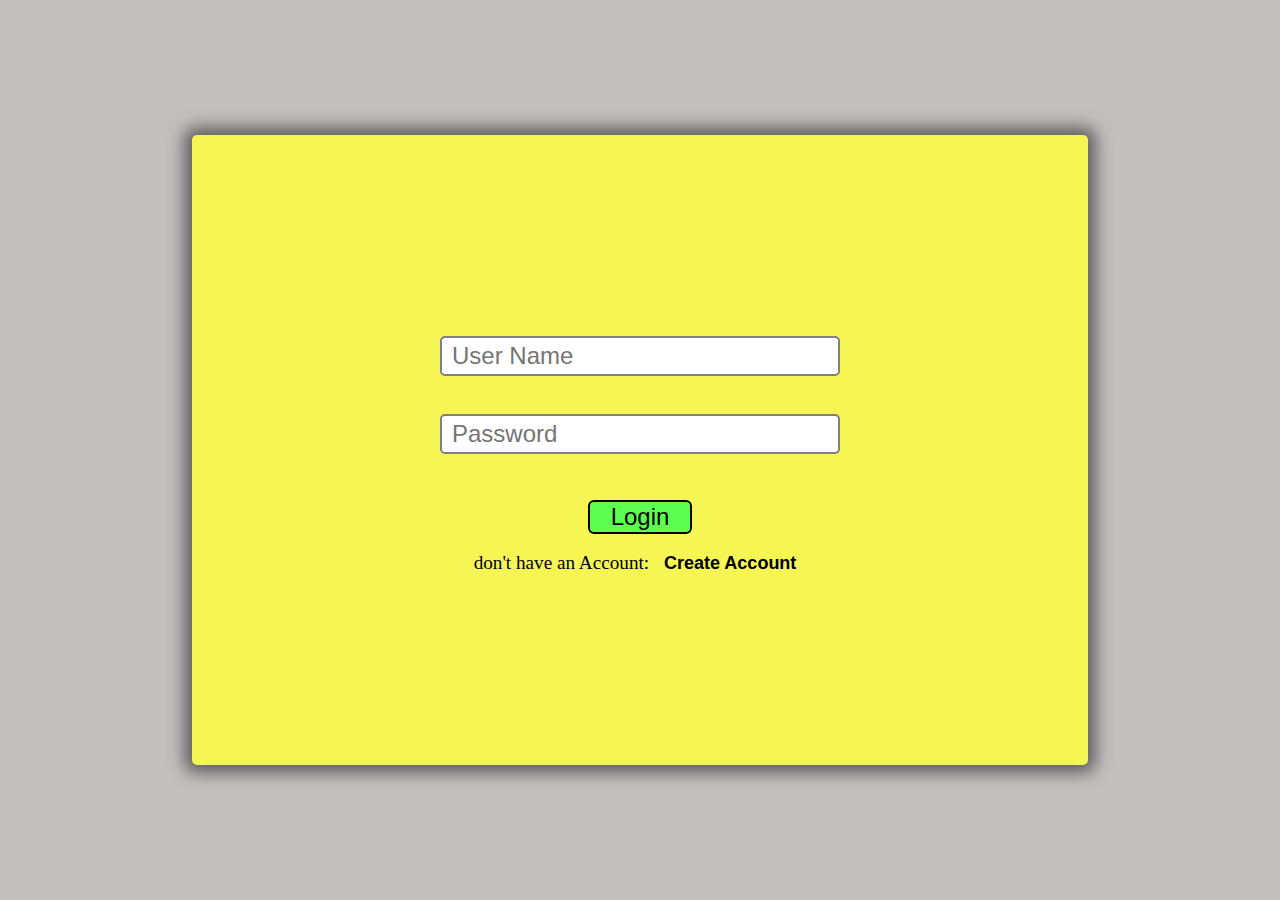
<file: index.html>
<!DOCTYPE html>
<html lang="en">

<head>
    <meta charset="UTF-8">
    <meta http-equiv="X-UA-Compatible" content="IE=edge">
    <meta name="viewport" content="width=device-width, initial-scale=1.0">
    <title>Login Page</title>
    <link rel="stylesheet" href="styles/index.css">
    <style>
        a {
            text-decoration: none;
            font-size: large;
            color: black;
            font-weight: bold;
            font-family: sans-serif;
            padding: 10px;
            margin: 50px 0px;
        }

        a:hover {
            background-color: rgba(0, 0, 255, 0.3);
            border-radius: 5px;
        }
    </style>
</head>

<body>
    <div>
        <form action="main.html" class="app_wrap">
            <input type="text" class="user_name" placeholder="User Name" autocomplete="off" required>
            <br>
            <input type="password" class="password" placeholder="Password" required>
            <br>
            <button id="login" type="submit">Login</button>
            <div class="button">
                don't have an Account: <a href="signUp.html">Create Account</a>
            </div>
        </form>
    </div>

    <script src="javascript/login-main.js"></script>

</body>

</html>
</file>
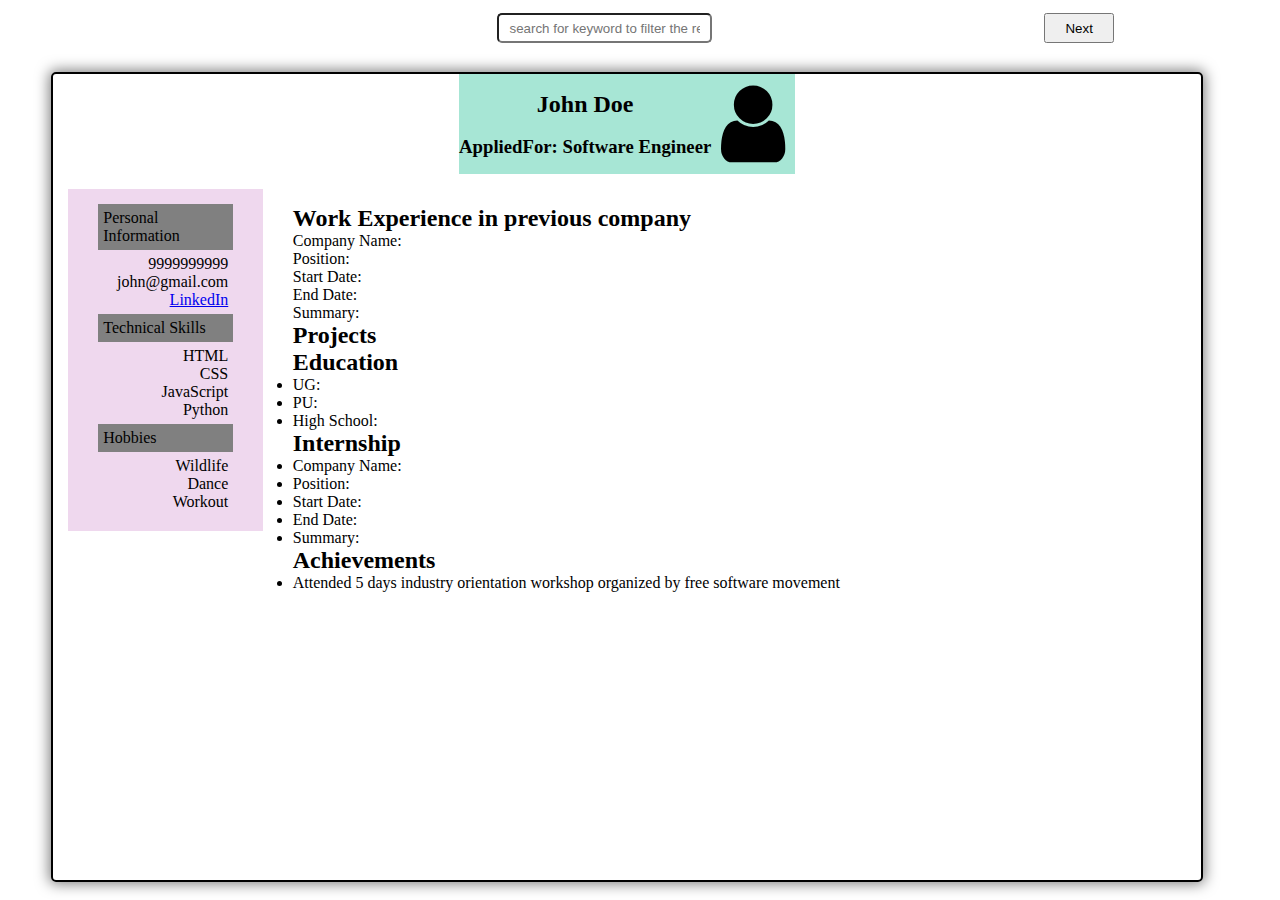
<file: main.html>
<!DOCTYPE html>
<html lang="en">

<head>
    <meta charset="UTF-8">
    <meta http-equiv="X-UA-Compatible" content="IE=edge">
    <meta name="viewport" content="width=device-width, initial-scale=1.0">
    <title>Resume Page</title>
    <link rel="stylesheet" href="assets/font-awesome-4.7.0/css/font-awesome.min.css">
    <link rel="stylesheet" href="styles/main.css">
</head>

<body>
    <div class="app_wrap">
        <header>
            <div class="search">
                <div class="prev">
                    <button id="prev_btn" title="previous">Previous</button>
                </div>

                <input type="text" id="input" placeholder="search for keyword to filter the resume"
                    autocomplete="off" />

                <div class="next">
                    <button id="next_btn" title="next">Next</button>
                </div>
            </div>
        </header>
        <main>
            <div class="main">
                <section class="header">
                    <div class="intro">
                        <h2>Name</h2>
                        <br>
                        <h3>Applied for: JD</h3>
                    </div>
                    <div class="pro_img">
                        <i class="fa fa-user" aria-hidden="true"></i>
                    </div>
                </section>
                <aside class="info">
                    <section>
                        <div class="heading">Personal Information</div>
                        <div class="value">
                            <ul id="personal">
                                <li>9999999999</li>
                                <li>john@gmail.com</li>
                                <li><a href="#">LinkedIn</a></li>
                            </ul>
                        </div>
                    </section>
                    <section>
                        <div class="heading">Technical Skills</div>
                        <div class="value">
                            <ul id="skill">
                                <li>HTML</li>
                                <li>CSS</li>
                                <li>JavaScript</li>
                            </ul>
                        </div>
                    </section>
                    <section>
                        <div class="heading">Hobbies</div>
                        <div class="value">
                            <ul id="hobbies">
                                <li>Wildlife</li>
                                <li>Dance</li>
                                <li>Workout</li>
                            </ul>
                        </div>
                    </section>
                </aside>
                <section class="content">
                    <h2>Work Experience in previous company</h2>
                    <div class="company-details">
                        <div class="company-name-div">
                            <p class="company-name-header" id="company-name-p">
                                <span class="company-name-span" id="company-name-span">Company Name: </span>
                            </p>
                        </div>
                        <div class="position-div">
                            <p class="position-header" id="position-p">
                                <span class="position-span" id="position-span">Position: </span>
                            </p>
                        </div>
                        <div class="start-date-div">
                            <p class="start-date-header" id="start-date-p">
                                <span class="start-date-span" id="start-date-span">Start Date:</span>
                            </p>
                        </div>
                        <div class="end-date-div">
                            <p class="end-date-header" id="end-date-p">
                                <span class="end-date-span" id="end-date-span">End Date:</span>
                            </p>
                        </div>
                        <div class="summary-div">
                            <p class="summary-header" id="summary-p">
                                <span class="summary-span" id="summary-span">Summary:</span>
                            </p>
                        </div>
                    </div>

                    <div class="projects" id="projects-div">
                        <h2>Projects</h2>
                        <div class="project-details">
                            <p class="project-p" id="project-p">
                                <span id="project-span"></span>
                            </p>
                        </div>
                    </div>
                    <div class="education" id="education-div">
                        <h2>Education</h2>
                        <div class="education-details">
                            <ul class="education-details-ul">
                                <li class="ug-details">
                                    <p class="ug-heading" id="ug-p">
                                        <span class="education-span">UG:</span>
                                    </p>
                                </li>
                                <li class="pu-details">
                                    <p class="pu-heading" id="pu-p">
                                        <span class="education-span">PU:</span>
                                    </p>
                                </li>
                                <li class="high-school-details">
                                    <p class="hs-heading" id="hs-p">
                                        <span class="education-span">High School:</span>
                                    </p>
                                </li>
                            </ul>
                        </div>
                    </div>
                    <div class="internship" id="internship-div">
                        <h2>Internship</h2>
                        <div class="internship-details-div">
                            <ul class="internship-details-ul">
                                <li class="company-name-li">
                                    <p class="company-name-header" id="int-company-name-p">
                                        <span class="company-name-span" id="int-company-name-span">Company Name:</span>
                                    </p>
                                </li>
                                <li class="position-li">
                                    <p class="position-header" id="int-position-p">
                                        <span class="position-span" id="int-position-span">Position:</span>
                                    </p>
                                </li>
                                <li class="start-date-li">
                                    <p class="start-date-header" id="int-start-date-p">
                                        <span class="start-date-span" id="int-start-date-span">Start Date:</span>
                                    </p>
                                </li>
                                <li class="end-date-li">
                                    <p class="end-date-header" id="int-end-date-p">
                                        <span class="end-date-span" id="int-end-date-span">End Date:</span>
                                    </p>
                                </li>
                                <li class="summary-li">
                                    <p class="summary-header" id="int-summary-p">
                                        <span class="summary-span" id="int-summary-span">Summary:</span>
                                    </p>
                                </li>
                            </ul>
                        </div>
                    </div>
                    <div class="Achievements">
                        <h2>Achievements</h2>
                        <div id="achievements">
                            <ul class="achievements" id="achievements"></ul>
                        </div>

                    </div>

                </section>
            </div>
    </div>
    </main>
    <script src="javascript/Data.js"></script>
    <script src="javascript/main.js"></script>
</body>

</html>
</file>
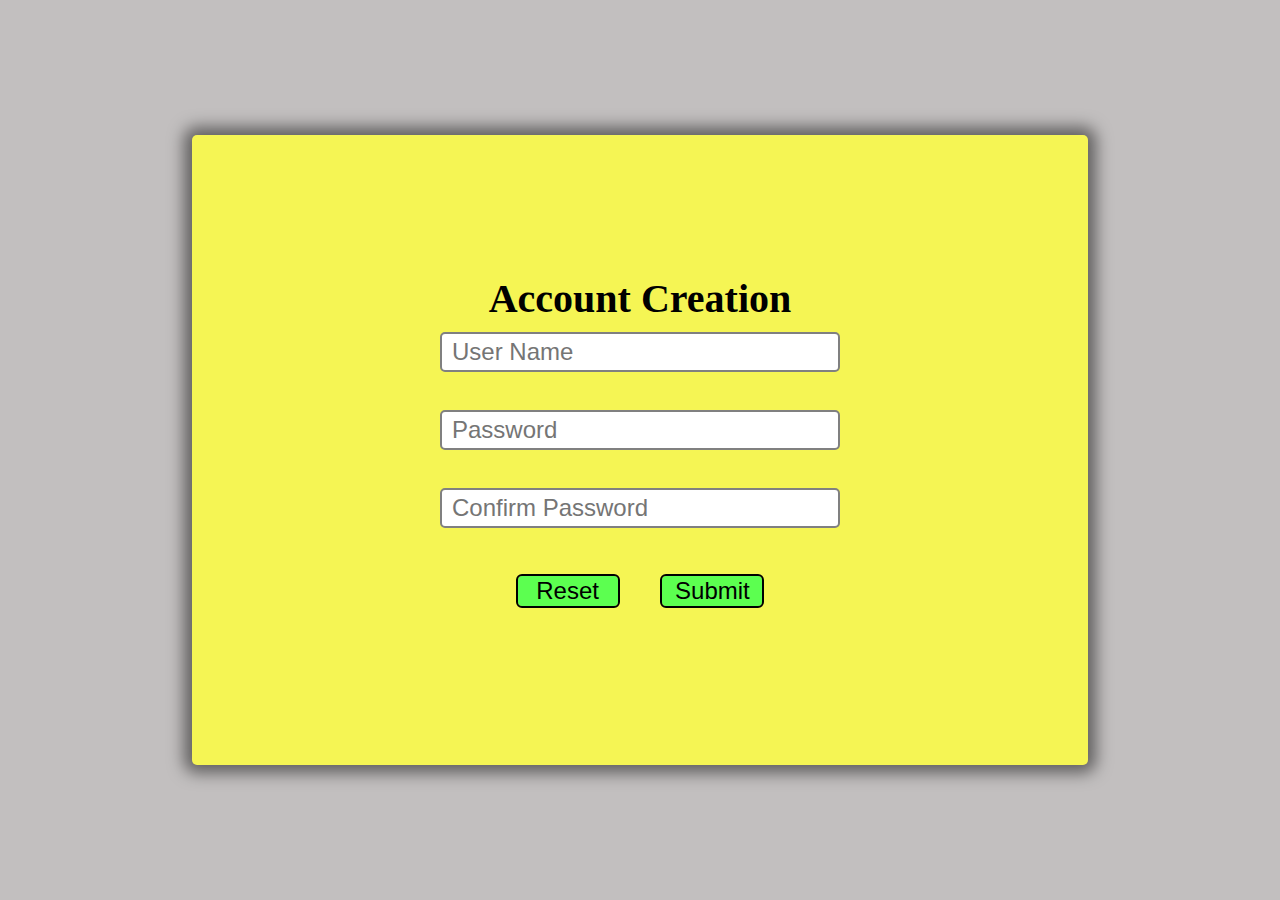
<file: signUp.html>
<!DOCTYPE html>
<html lang="en">

<head>
    <meta charset="UTF-8">
    <meta http-equiv="X-UA-Compatible" content="IE=edge">
    <meta name="viewport" content="width=device-width, initial-scale=1.0">
    <title>Account Sign Up</title>
    <link rel="stylesheet" href="styles/index.css">
    <style>
        h1 {
            font-size: 2.5em;
            text-align: center;
        }

        .button {
            display: inline-block;
        }
    </style>
</head>

<body>
    <div>
        <form action="success page.html" class="app_wrap">
            <h1>Account Creation </h1>
            <input type="text" id="user_name" placeholder="User Name" autocomplete="off" required />
            <br>
            <input type="password" id="password" placeholder="Password" required />
            <br>
            <input type="password" id="confirm_password" placeholder="Confirm Password" required />
            <br>
            <div class="button">
                <button type="reset" value="Reset">Reset</button>
                <button class="submit" type="Submit" value="Submit">Submit</button>
            </div>
        </form>

    </div>

    <script src="javascript/signUp.js"></script>

</body>

</html>
</file>
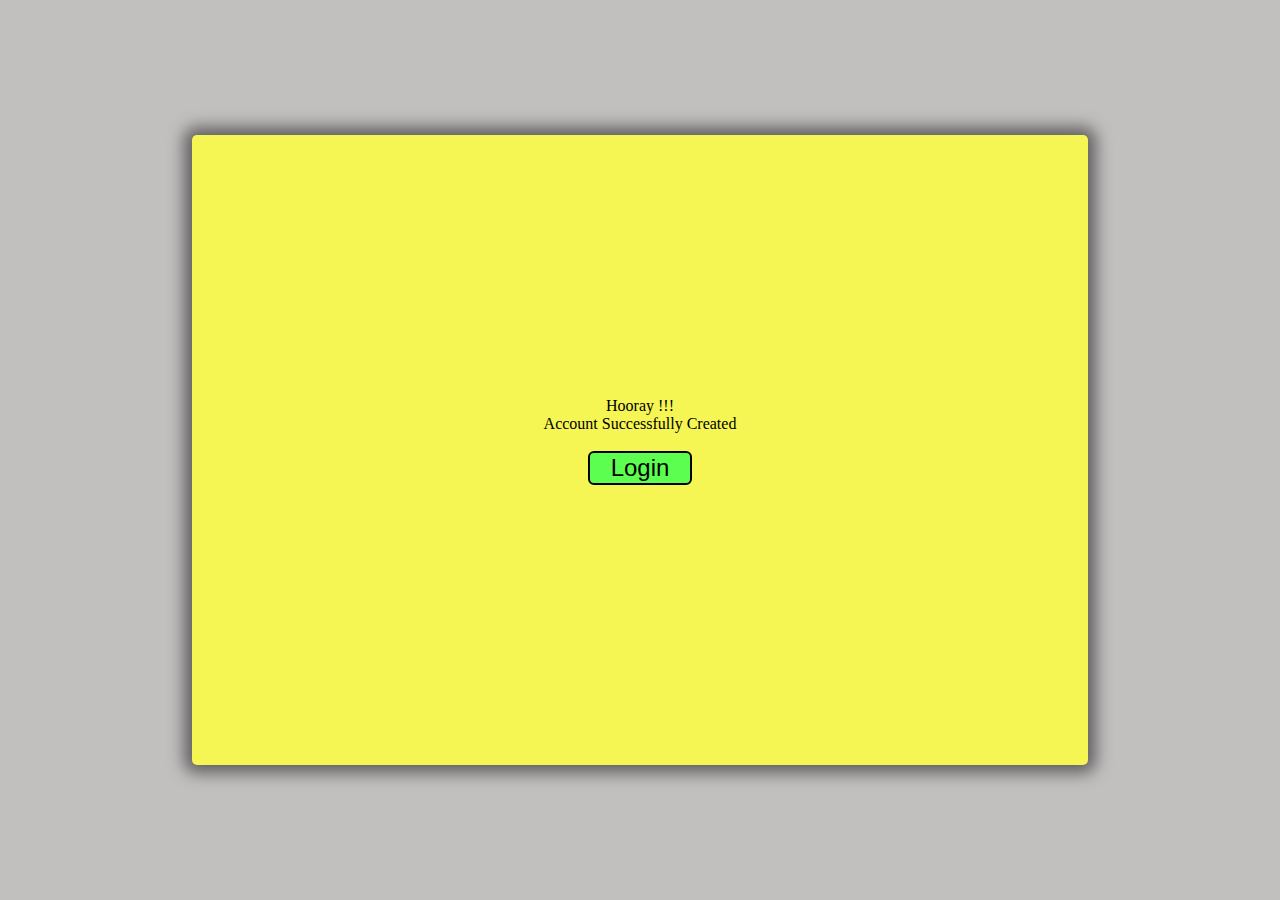
<file: success page.html>
<!DOCTYPE html>
<html lang="en">

<head>
    <meta charset="UTF-8">
    <meta http-equiv="X-UA-Compatible" content="IE=edge">
    <meta name="viewport" content="width=device-width, initial-scale=1.0">
    <title>Info</title>
    <link rel="stylesheet" href="styles/index.css">
    <style>
        .app-wrap p {
            font-size: xx-large;
        }
    </style>
</head>

<body>
    <div class="app_wrap">
        <p>Hooray !!!</p>
        <p>Account Successfully Created</p>
        <a href="index.html"><button type="submit">Login</button></a>
    </div>
</body>

</html>
</file>
<file: styles/index.css>
* {
    padding: 0px;
    margin: 0px;
    box-sizing: border-box;
}

body {
    background-color: rgb(194, 191, 191);
}

.app_wrap {
    display: flex;
    flex-direction: column;
    justify-content: center;
    align-items: center;
    position: absolute;
    border: none;
    padding: 10px;
    left: 15%;
    top: 15%;
    border-radius: 5px;
    background-color: rgb(245, 245, 84);
    box-shadow: 0px 0px 16px 8px rgb(0, 0, 0, 50%);
    border-radius: 5px;
    width: 100%;
    height: 100%;
    min-width: 360px;
    max-width: 70vw;
    max-height: 70vh;
}


input {
    background-color: white;
    color: black;
    width: 400px;
    max-width: 70%;
    height: 40px;
    padding: 10px;
    font-size: 1.5em;
    font-family: Verdana, Geneva, Tahoma, sans-serif;
    margin: 10px;
    border: 2px solid gray;
    border-radius: 5px;
}

input:focus {
    background-color: rgba(255, 255, 255, 0.6);
}

button {
    width: 100px;
    height: 30px;
    margin: 20px;
    outline: 2px solid black;
    border-radius: 4px;
    background-color: rgb(92, 255, 80);
    border: none;
    font-size: x-large;
    cursor: pointer;
}

.button {
    font-size: 1.2em;
}
</file>
<file: styles/main.css>
* {
    margin: 0;
    padding: 0;
    box-sizing: border-box;
}

.fa {
    font-size: 90px;
    padding: 10px;
}

#jd{
    color: red;
}

.search {
    display: flex;
    flex-direction: row;
    justify-content: space-around;
    margin-top: 13px;
    min-width: 355px;
}

.search input {
    width: 215px;
    border-radius: 5px;
    padding: 0px 10px;
}

.search .prev button,
.search .next button {
    width: 70px;
    height: 30px;
}

.main {
    width: 100%;
    height: 100%;
    min-width: 355px;
    max-width: 90vw;
    max-height: 90vh;
    overflow-y: auto;
    justify-items: center;
    border: 2px solid black;
    border-radius: 5px;
    position: absolute;
    left: 4%;
    top: 8%;
    box-shadow: 0px 0px 14px 2px rgb(0, 0, 0, 50%);
}

.header {
    display: flex;
    background: #a7e6d5;
    justify-content: space-evenly;
    height: 100px;
    align-items: center;
}

.header .pro_img {
    display: inline-block;
}

.header .intro {
    display: flex;
    flex-direction: column;
    width: 80%;
    flex-wrap: wrap;
    justify-content: center;
    align-items: center;
}

.info{
    width: 17%;
    padding: 15px;
    background-color: rgb(239 216 238);
    margin: 15px;
    display: inline-block;
    justify-items: center;
    position: absolute;
}

.heading{
    width: 135px;
    background-color: grey;
    word-wrap: normal;
    padding: 5px;
}

.value{
    width: 135px;
    text-align: right;
    padding: 5px;
    
}

.value ul{
    list-style-type: none;
}

.content{
    width: 75%;
    padding: 10px;
    display: inline-block;
    position: absolute;
    top: 15%;
    left: 20%;
}
</file>
